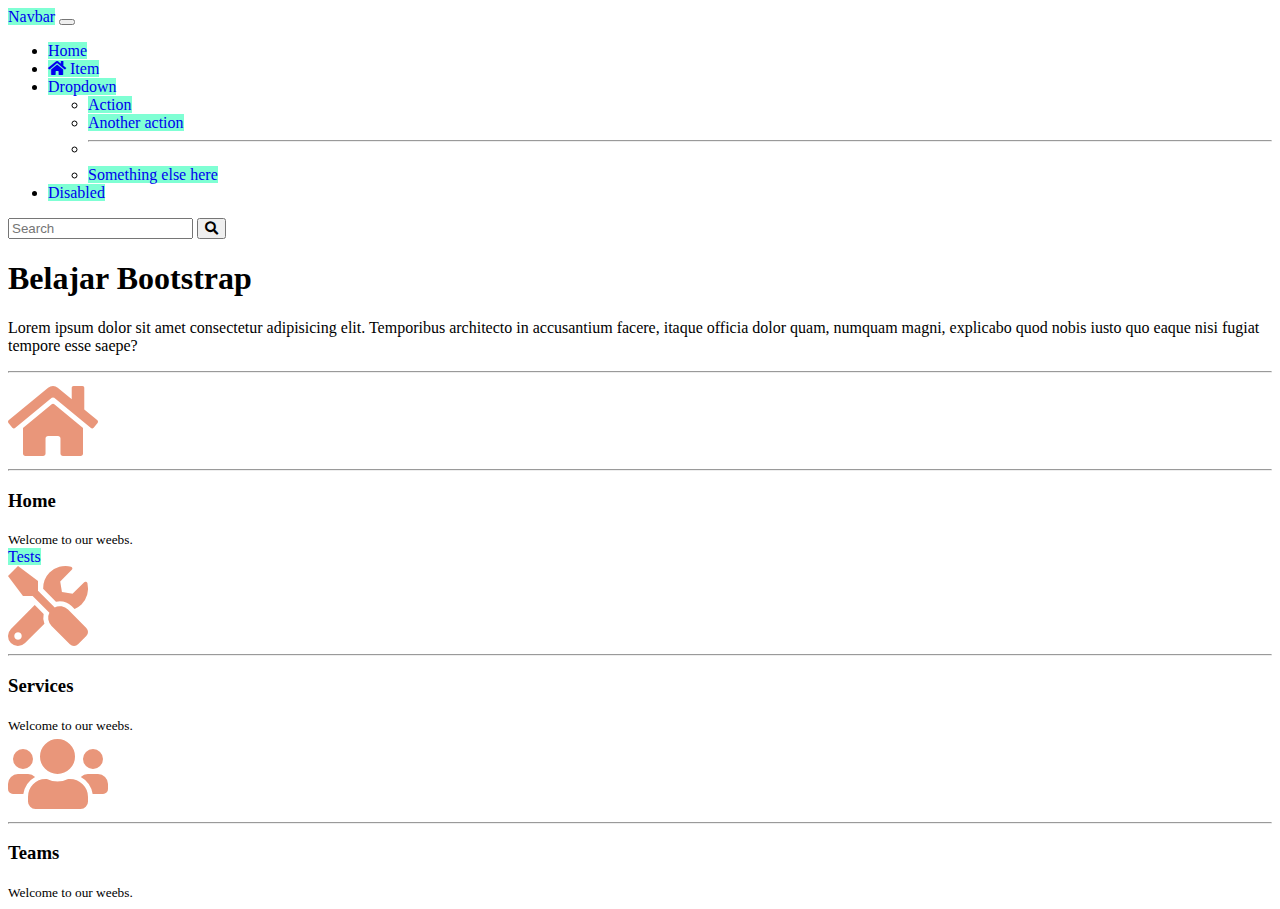
<file: belajar-bootstrap/index.html>
<!DOCTYPE html>
<html lang="en">
<head>
    <meta charset="UTF-8">
    <meta http-equiv="X-UA-Compatible" content="IE=edge">
    <meta name="viewport" content="width=device-width, initial-scale=1.0">
    <title>Document</title>
    <!-- Bootstrap 5.0 CSS -->
    <link href="https://cdn.jsdelivr.net/npm/bootstrap@5.1.0/dist/css/bootstrap.min.css" rel="stylesheet" integrity="sha384-KyZXEAg3QhqLMpG8r+8fhAXLRk2vvoC2f3B09zVXn8CA5QIVfZOJ3BCsw2P0p/We" crossorigin="anonymous">
    <!-- Font Awesome -->
    <link rel="stylesheet" href="https://cdnjs.cloudflare.com/ajax/libs/font-awesome/5.15.4/css/all.min.css" integrity="sha512-1ycn6IcaQQ40/MKBW2W4Rhis/DbILU74C1vSrLJxCq57o941Ym01SwNsOMqvEBFlcgUa6xLiPY/NS5R+E6ztJQ==" crossorigin="anonymous" referrerpolicy="no-referrer" />
    <!-- Custom CSS -->
    <link rel="stylesheet" href="css/style.css">
</head>
<body>
    <nav class="navbar navbar-expand-lg navbar-light bg-light">
        <div class="container">
          <a class="navbar-brand" href="#">Navbar</a>
          <button class="navbar-toggler" type="button" data-bs-toggle="collapse" data-bs-target="#navbarSupportedContent" aria-controls="navbarSupportedContent" aria-expanded="false" aria-label="Toggle navigation">
            <span class="navbar-toggler-icon"></span>
          </button>
          <div class="collapse navbar-collapse" id="navbarSupportedContent">
            <ul class="navbar-nav mx-auto mb-2 mb-lg-0">
              <li class="nav-item">
                <a class="nav-link active" aria-current="page" href="#">Home</a>
              </li>
              <li class="nav-item">
                <a class="nav-link" href="#">
                    <i class="fas fa-home me-1"></i>
                    Item
                </a>
              </li>
              <li class="nav-item dropdown">
                <a class="nav-link dropdown-toggle" href="#" id="navbarDropdown" role="button" data-bs-toggle="dropdown" aria-expanded="false">
                  Dropdown
                </a>
                <ul class="dropdown-menu" aria-labelledby="navbarDropdown">
                  <li><a class="dropdown-item" href="#">Action</a></li>
                  <li><a class="dropdown-item" href="#">Another action</a></li>
                  <li><hr class="dropdown-divider"></li>
                  <li><a class="dropdown-item" href="#">Something else here</a></li>
                </ul>
              </li>
              <li class="nav-item">
                <a class="nav-link disabled" href="#" tabindex="-1" aria-disabled="true">Disabled</a>
              </li>
            </ul>
            <form class="d-flex">
              <input class="form-control me-2" type="search" placeholder="Search" aria-label="Search">
              <button class="btn btn-outline-success" type="submit"><i class="fas fa-search"></i></button>
            </form>
          </div>
        </div>
      </nav>
    <div class="container text-center mb-3">
        <h1>Belajar Bootstrap</h1>
        <p>Lorem ipsum dolor sit amet consectetur adipisicing elit. Temporibus architecto in accusantium facere, itaque officia dolor quam, numquam magni, explicabo quod nobis iusto quo eaque nisi fugiat tempore esse saepe?</p>
        <hr/>
    </div>
    <div class="services container mb-3">
        <div class="row text-center">
            <div class="col-md-4">
                <div class="card">
                    <div class="card-body">
                        <div class="w-100">
                            <i class="fas fa-home"></i>
                            <hr>
                        </div>
                        <div class="w-100">
                            <h3>Home</h3>
                            <small>Welcome to our weebs.</small>
                        </div>
                    </div>
                    <a href="#">Tests</a>
                </div>
            </div>
            <div class="col-md-4">
                <div class="card">
                    <div class="card-body">
                        <div class="w-100">
                            <i class="fas fa-tools"></i>
                            <hr>
                        </div>
                        <div class="w-100">
                            <h3>Services</h3>
                            <small>Welcome to our weebs.</small>
                        </div>
                    </div>
                </div>
            </div>
            <div class="col-md-4">
                <div class="card">
                    <div class="card-body">
                        <div class="w-100">
                            <i class="fas fa-users"></i>
                            <hr>
                        </div>
                        <div class="w-100">
                            <h3>Teams</h3>
                            <small>Welcome to our weebs.</small>
                        </div>
                    </div>
                </div>
            </div>
        </div>
    </div>


    <!-- Bootstrap 5.0 JS -->
    <script src="https://cdn.jsdelivr.net/npm/bootstrap@5.1.0/dist/js/bootstrap.bundle.min.js" integrity="sha384-U1DAWAznBHeqEIlVSCgzq+c9gqGAJn5c/t99JyeKa9xxaYpSvHU5awsuZVVFIhvj" crossorigin="anonymous"></script>
</body>
</html>
</file>
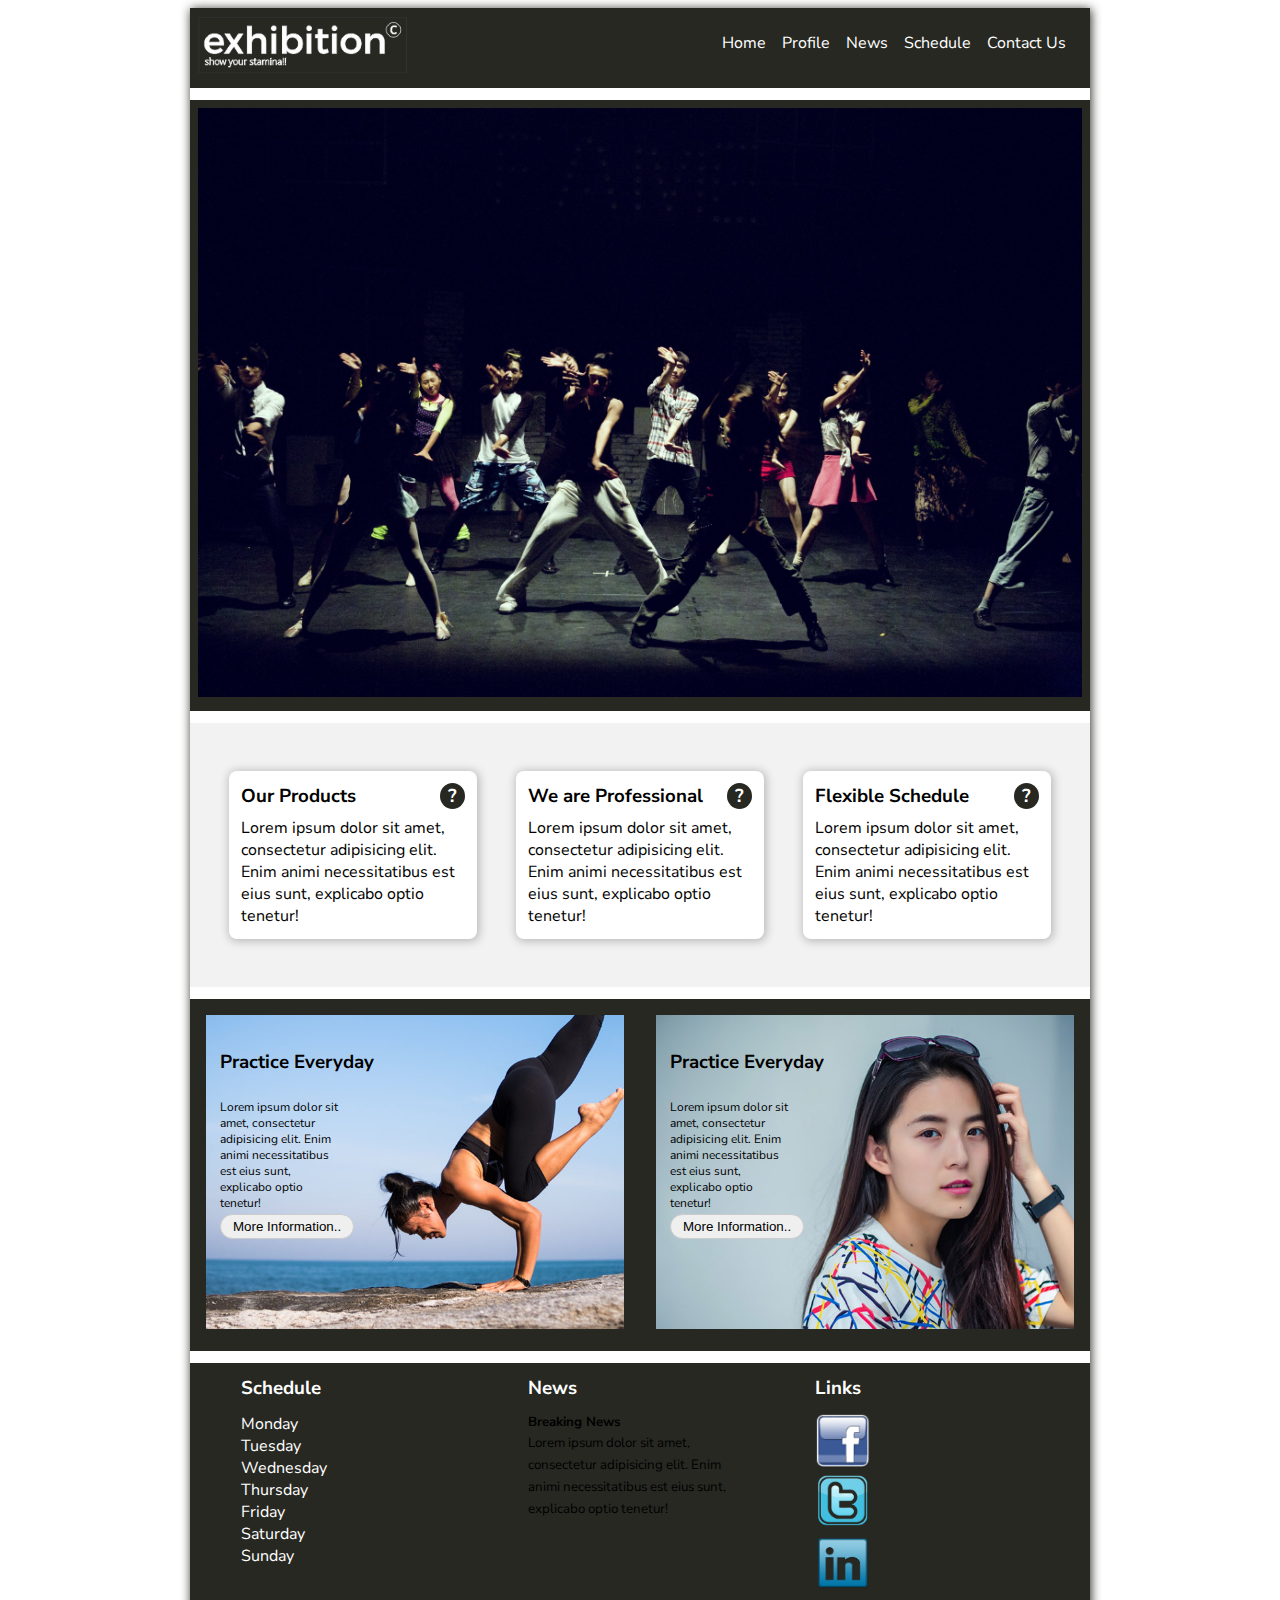
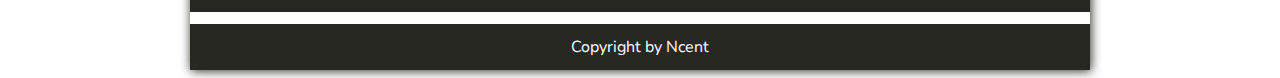
<file: exhibition.github.io/index.html>
<!DOCTYPE html>
<html lang="en">
  <head>
    <meta charset="UTF-8" />
    <meta http-equiv="X-UA-Compatible" content="IE=edge" />
    <meta name="viewport" content="width=device-width, initial-scale=1.0" />
    <title>Exhibition</title>
    <link rel="shortcut icon" href="images/favicon.ico" type="image/x-icon" />
    <link rel="stylesheet" href="css/custom.css" />
  </head>
  <body>
    <div class="container">
      <div class="header">
        <div class="header-left">
          <img src="images/exhibitionlogo.png" alt="" />
        </div>
        <div class="header-right">
          <ul>
            <li><a href="contact.html">Contact Us</a></li>
            <li><a href="schedule.html">Schedule</a></li>
            <li><a href="news.html">News</a></li>
            <li><a href="profile.html" target="_blank">Profile</a></li>
            <li><a href="index.html">Home</a></li>
          </ul>
        </div>
      </div>
      <div class="banner">
        <img src="images/photo1.jpeg" alt="" />
      </div>
      <div class="information">
        <div class="info-box">
          <h3>Our Products <span class="question-mark">?</span></h3>
          <p>
            Lorem ipsum dolor sit amet, consectetur adipisicing elit. Enim animi
            necessitatibus est eius sunt, explicabo optio tenetur!
          </p>
        </div>
        <div class="info-box">
          <h3>We are Professional <span class="question-mark">?</span></h3>
          <p>
            Lorem ipsum dolor sit amet, consectetur adipisicing elit. Enim animi
            necessitatibus est eius sunt, explicabo optio tenetur!
          </p>
        </div>
        <div class="info-box">
          <h3>Flexible Schedule <span class="question-mark">?</span></h3>
          <p>
            Lorem ipsum dolor sit amet, consectetur adipisicing elit. Enim animi
            necessitatibus est eius sunt, explicabo optio tenetur!
          </p>
        </div>
      </div>
      <div class="words">
        <div class="words-box">
          <img src="images/show1.jpg" alt="" />
          <h3>Practice Everyday</h3>
          <p>
            Lorem ipsum dolor sit amet, consectetur adipisicing elit. Enim animi
            necessitatibus est eius sunt, explicabo optio tenetur!
          </p>
          <button class="words-btn">More Information..</button>
        </div>
        <div class="words-box">
          <img src="images/show2.jpg" alt="" />
          <h3>Practice Everyday</h3>
          <p>
            Lorem ipsum dolor sit amet, consectetur adipisicing elit. Enim animi
            necessitatibus est eius sunt, explicabo optio tenetur!
          </p>
          <button class="words-btn">More Information..</button>
        </div>
      </div>
      <div class="schedule">
        <div class="schedule-box">
          <h3>Schedule</h3>
          <ul>
            <li><a href="">Monday</a></li>
            <li><a href="">Tuesday</a></li>
            <li><a href="">Wednesday</a></li>
            <li><a href="">Thursday</a></li>
            <li><a href="">Friday</a></li>
            <li><a href="">Saturday</a></li>
            <li><a href="">Sunday</a></li>
          </ul>
        </div>
        <div class="schedule-box">
          <h3>News</h3>
          <div class="schedule-news">
            <h5>Breaking News</h5>
            <small
              >Lorem ipsum dolor sit amet, consectetur adipisicing elit. Enim
              animi necessitatibus est eius sunt, explicabo optio
              tenetur!</small
            >
          </div>
        </div>
        <div class="schedule-box">
          <h3>Links</h3>
          <ul>
            <li><img src="images/facebook.png" alt="" /></li>
            <li><img src="images/twitter.png" alt="" /></li>
            <li><img src="images/linkedin.png" alt="" /></li>
          </ul>
        </div>
      </div>
      <div class="footer">
        <p>Copyright by Ncent</p>
      </div>
    </div>
  </body>
</html>
</file>
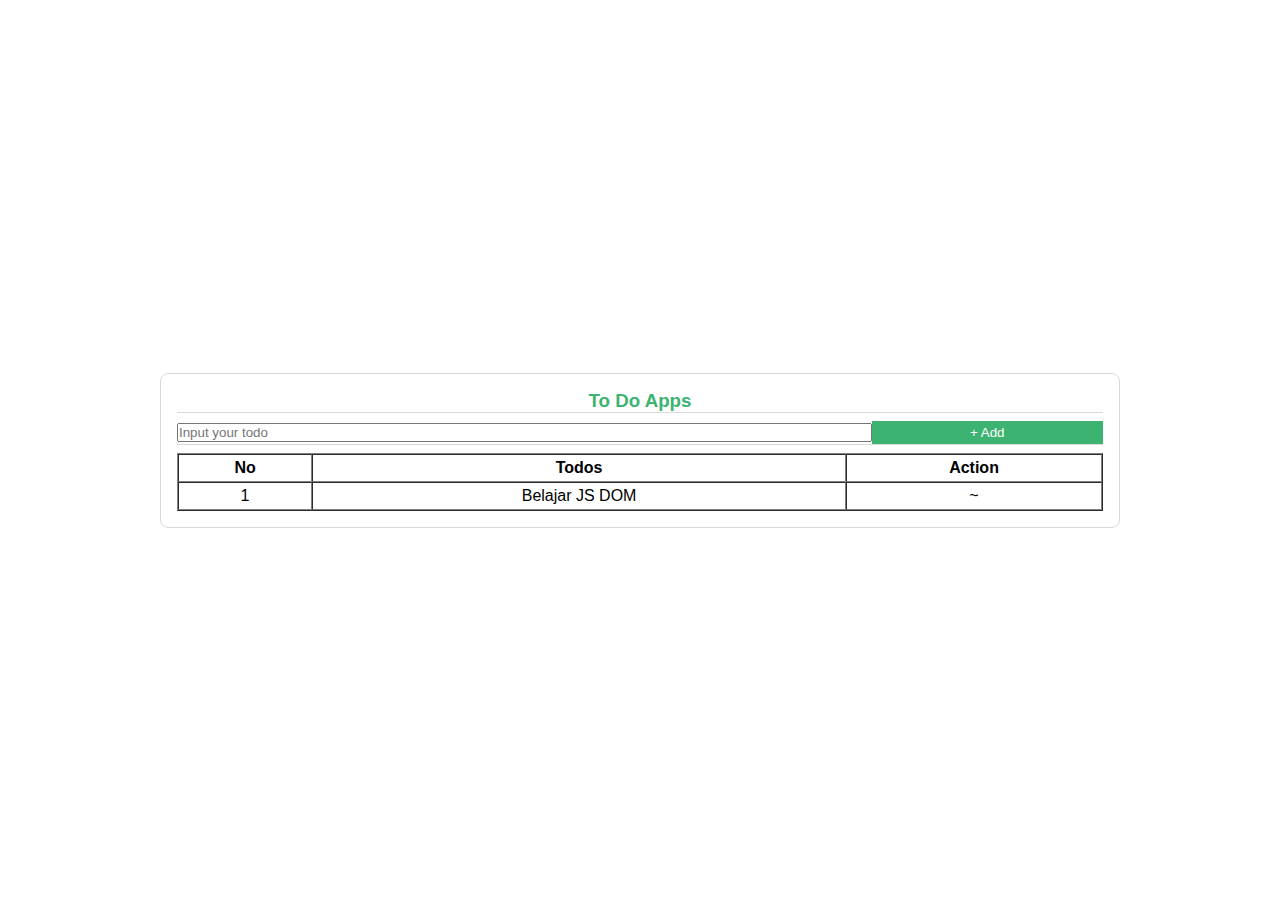
<file: js-dom/index.html>
<!DOCTYPE html>
<html lang="en">
  <head>
    <meta charset="UTF-8" />
    <meta http-equiv="X-UA-Compatible" content="IE=edge" />
    <meta name="viewport" content="width=device-width, initial-scale=1.0" />
    <title>JS DOM</title>
    <!-- CSS Bootstrap -->

    <!-- CSS -->
    <link rel="stylesheet" href="css/style.css" />
  </head>
  <body>
    <div class="container">
      <!-- <h1 id="greeting">Hello World</h1> -->
      <!-- <h1 id="afternoon">Good Afternoon</h1> -->
      <!-- <h1 id="name">Hai, Vincent.</h1> -->
      <!-- <div>
        <button id="buttonBlue" class="btn btn-blue">Click Me</button>
      </div>
      <div class="box">
        <button id="btn-plus" class="btn btn-blue">+ Add</button>
        <h1 id="total">0</h1>
        <button id="btn-minus" class="btn btn-blue">- Substract</button>
      </div> -->

      <!-- <div class="box">
        <form action="">
          <div>
            <label>Name :</label>
            <input type="text" id="name" placeholder="Input Name" />
          </div>
          <div>
            <label>Email :</label>
            <input type="email" id="email" placeholder="Input Name" />
          </div>
          <div>
            <label>Age :</label>
            <input type="number" id="age" placeholder="Input Name" />
          </div>
          <div>
              <button id="submitBtn" class="btn btn-blue">Submit</button>
          </div>
        </form>
      </div> -->
      <div class="box">
        <div class="box-heading">
          <h3>To Do Apps</h3>
        </div>
        <div class="box-add">
          <input id="add-todo" type="text" placeholder="Input your todo" />
          <button id="add-btn" class="btn btn-todo">+ Add</button>
        </div>
        <div class="box-table">
          <table cellspacing="0" border="1">
            <thead>
              <tr>
                <th>No</th>
                <th>Todos</th>
                <th>Action</th>
              </tr>
            </thead>
            <tbody id="t-body"></tbody>
          </table>
        </div>
      </div>
    </div>

    <!-- jQuery -->
    <script src="https://code.jquery.com/jquery-3.6.0.min.js"></script>
    <!-- JS Bootstrap -->

    <!-- Custom JS -->
    <script src="js/script.js"></script>
  </body>
</html>
</file>
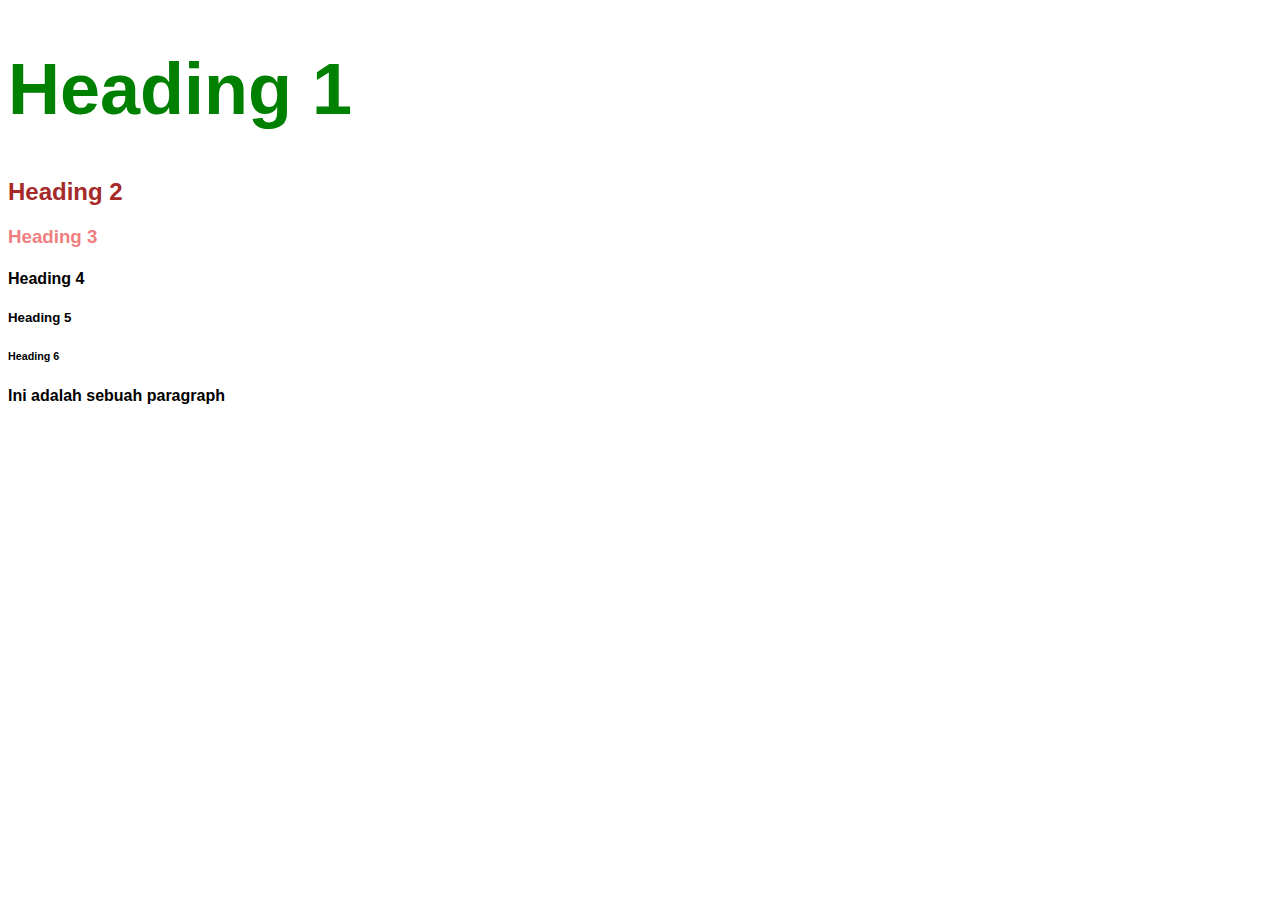
<file: web-1-kolom/index.html>
<!DOCTYPE html>
<html lang="en">
<head>
    <meta charset="UTF-8">
    <meta http-equiv="X-UA-Compatible" content="IE=edge">
    <meta name="viewport" content="width=device-width, initial-scale=1.0">
    <title>Web 1 Kolom</title>
    <link rel="stylesheet" href="style.css">
</head>
<body>
    <h1>Heading 1</h1>
    <h2>Heading 2</h2>
    <h3>Heading 3</h3>
    <h4>Heading 4</h4>
    <h5>Heading 5</h5>
    <h6>Heading 6</h6>

    <p>Ini adalah sebuah paragraph</p>
</body>
</html>
</file>
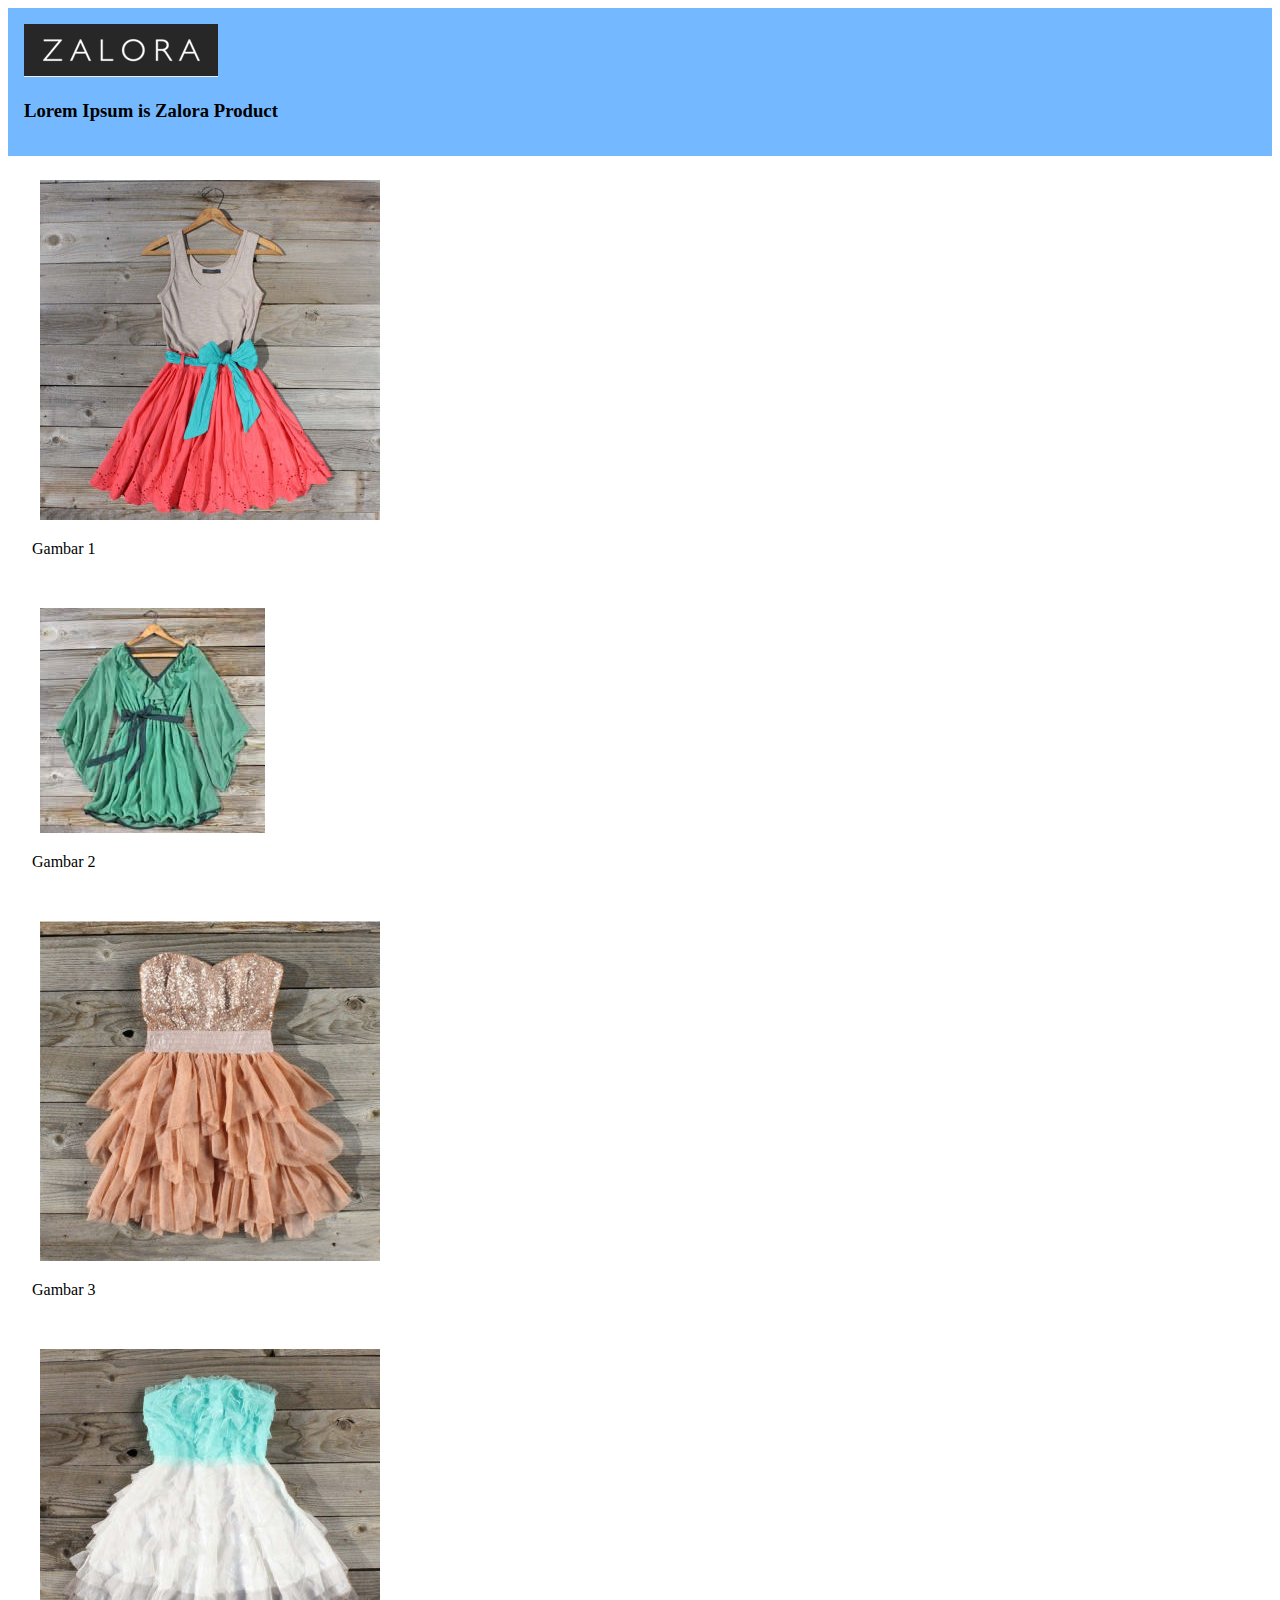
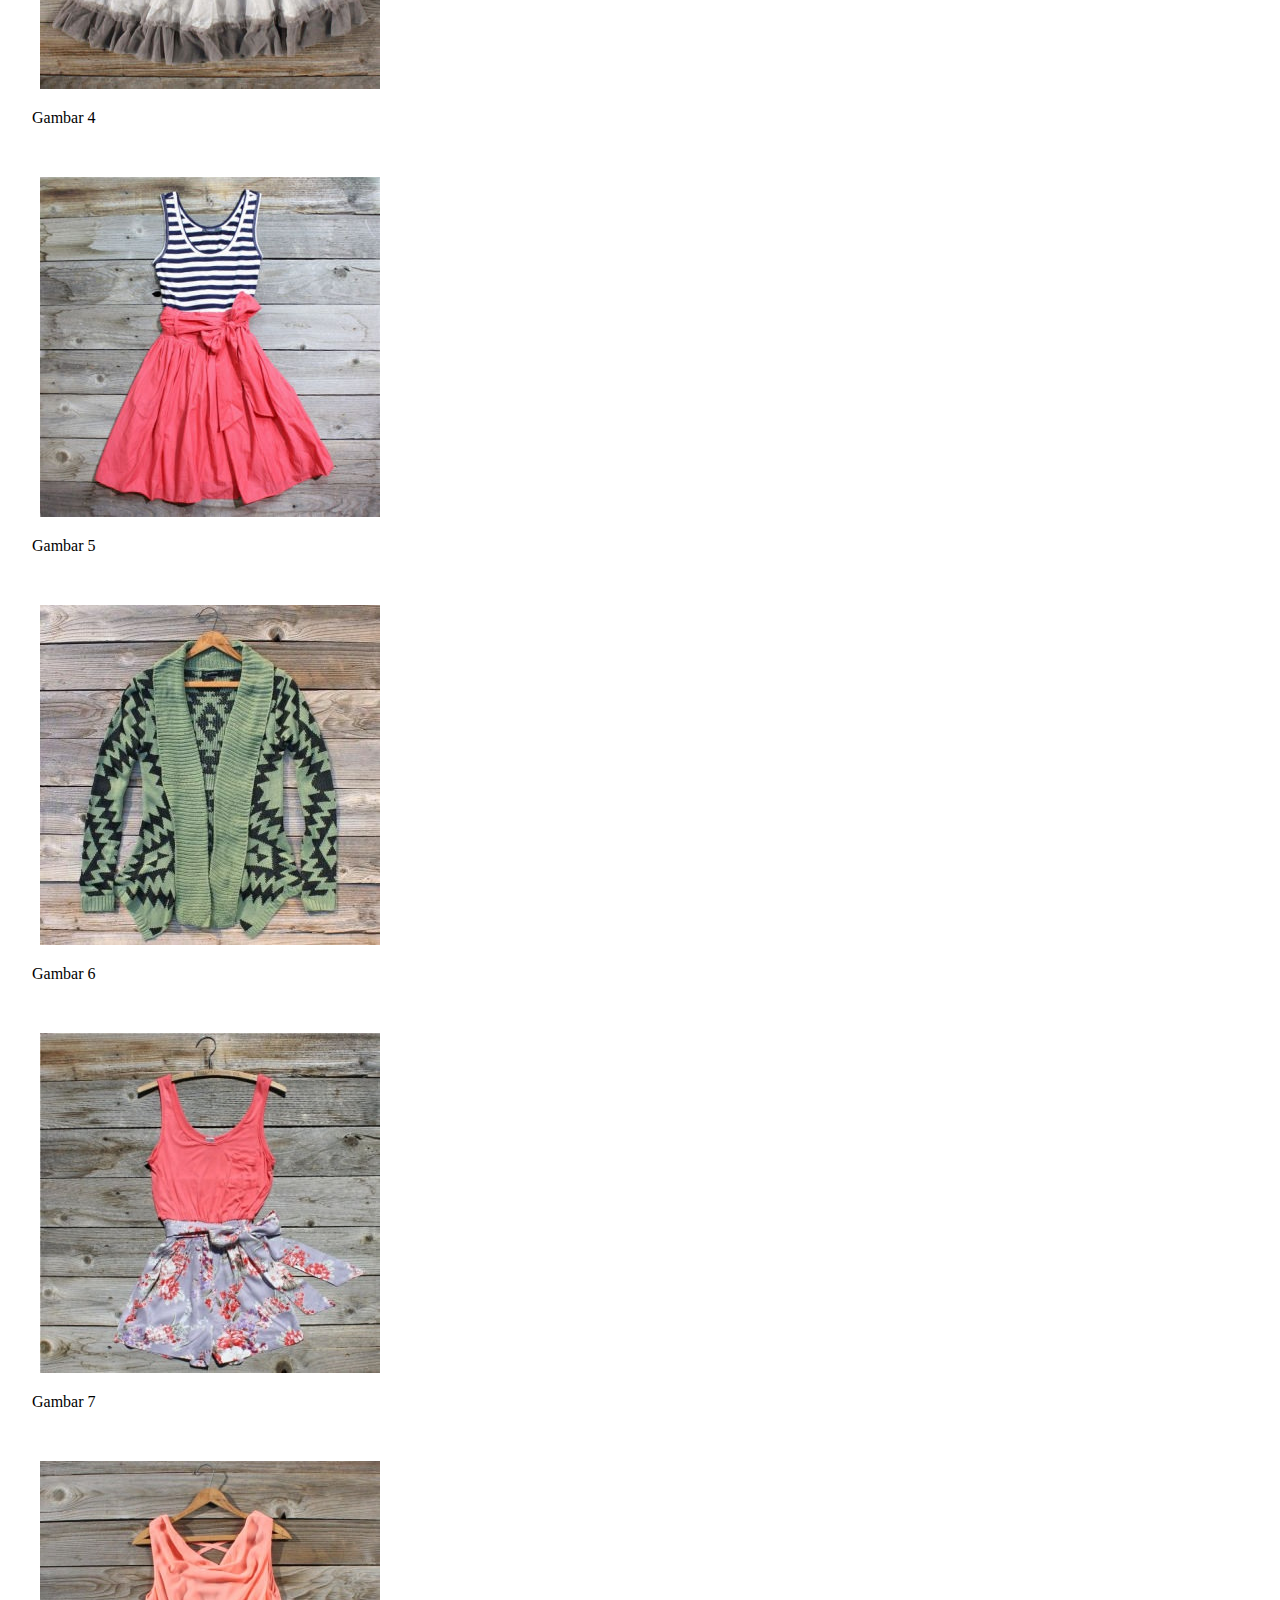
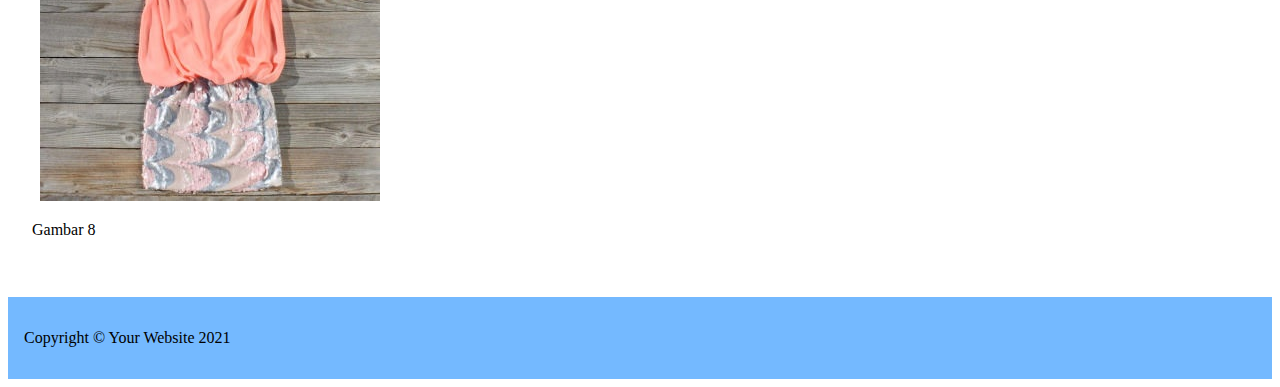
<file: zalora-answer/index.html>
<!DOCTYPE html>
<html lang="en">
  <head>
    <meta charset="UTF-8" />
    <meta http-equiv="X-UA-Compatible" content="IE=edge" />
    <meta name="viewport" content="width=device-width, initial-scale=1.0" />
    <title>Document</title>
    <!-- Bootstrap CSS -->
    <!-- CSS only -->
    <link
      href="https://cdn.jsdelivr.net/npm/bootstrap@5.1.0/dist/css/bootstrap.min.css"
      rel="stylesheet"
      integrity="sha384-KyZXEAg3QhqLMpG8r+8fhAXLRk2vvoC2f3B09zVXn8CA5QIVfZOJ3BCsw2P0p/We"
      crossorigin="anonymous"
    />
    <!-- Custom CSS -->
    <link rel="stylesheet" href="css/style.css" />
  </head>
  <body>
    <div class="header container-fluid">
      <div class="container text-center">
        <a href="index.html">
            <img src="images/logo.png" alt="Logo" />
        </a>
        <h3>Lorem Ipsum is Zalora Product</h3>
      </div>
    </div>
    <div class="article container-fluid">
      <div class="container text-center">
        <div class="row">
          <div class="card mb-3 col-md-3 col-sm-4 col-6">
            <a href="gambar.html">
              <img class="img-fluid" src="images/gambar1.jpg" alt="" />
              <p>Gambar 1</p>
            </a>
          </div>
          <div class="card mb-3 col-md-3 col-sm-4 col-6">
            <a href="gambar.html">
              <img class="img-fluid" src="images/gambar2.jpg" alt="" />
              <p>Gambar 2</p>
            </a>
          </div>
          <div class="card mb-3 col-md-3 col-sm-4 col-6">
            <a href="gambar.html">
              <img class="img-fluid" src="images/gambar3.jpg" alt="" />
              <p>Gambar 3</p>
            </a>
          </div>
          <div class="card mb-3 col-md-3 col-sm-4 col-6">
            <a href="gambar.html">
              <img class="img-fluid" src="images/gambar4.jpg" alt="" />
              <p>Gambar 4</p>
            </a>
          </div>
          <div class="card mb-3 col-md-3 col-sm-4 col-6">
            <a href="gambar.html">
              <img class="img-fluid" src="images/gambar5.jpg" alt="" />
              <p>Gambar 5</p>
            </a>
          </div>
          <div class="card mb-3 col-md-3 col-sm-4 col-6">
            <a href="gambar.html">
              <img class="img-fluid" src="images/gambar6.jpg" alt="" />
              <p>Gambar 6</p>
            </a>
          </div>
          <div class="card mb-3 col-md-3 col-sm-4 col-6">
            <a href="gambar.html">
              <img class="img-fluid" src="images/gambar7.jpg" alt="" />
              <p>Gambar 7</p>
            </a>
          </div>
          <div class="card mb-3 col-md-3 col-sm-4 col-6">
            <a href="gambar.html">
              <img class="img-fluid" src="images/gambar8.jpg" alt="" />
              <p>Gambar 8</p>
            </a>
          </div>

        </div>
      </div>
    </div>
    <div class="footer container-fluid">
      <div class="container text-center">
        <p>Copyright &copy; Your Website 2021</p>
      </div>
    </div>

    <!-- JavaScript Bundle with Popper -->
    <script
      src="https://cdn.jsdelivr.net/npm/bootstrap@5.1.0/dist/js/bootstrap.bundle.min.js"
      integrity="sha384-U1DAWAznBHeqEIlVSCgzq+c9gqGAJn5c/t99JyeKa9xxaYpSvHU5awsuZVVFIhvj"
      crossorigin="anonymous"
    ></script>
  </body>
</html>
</file>
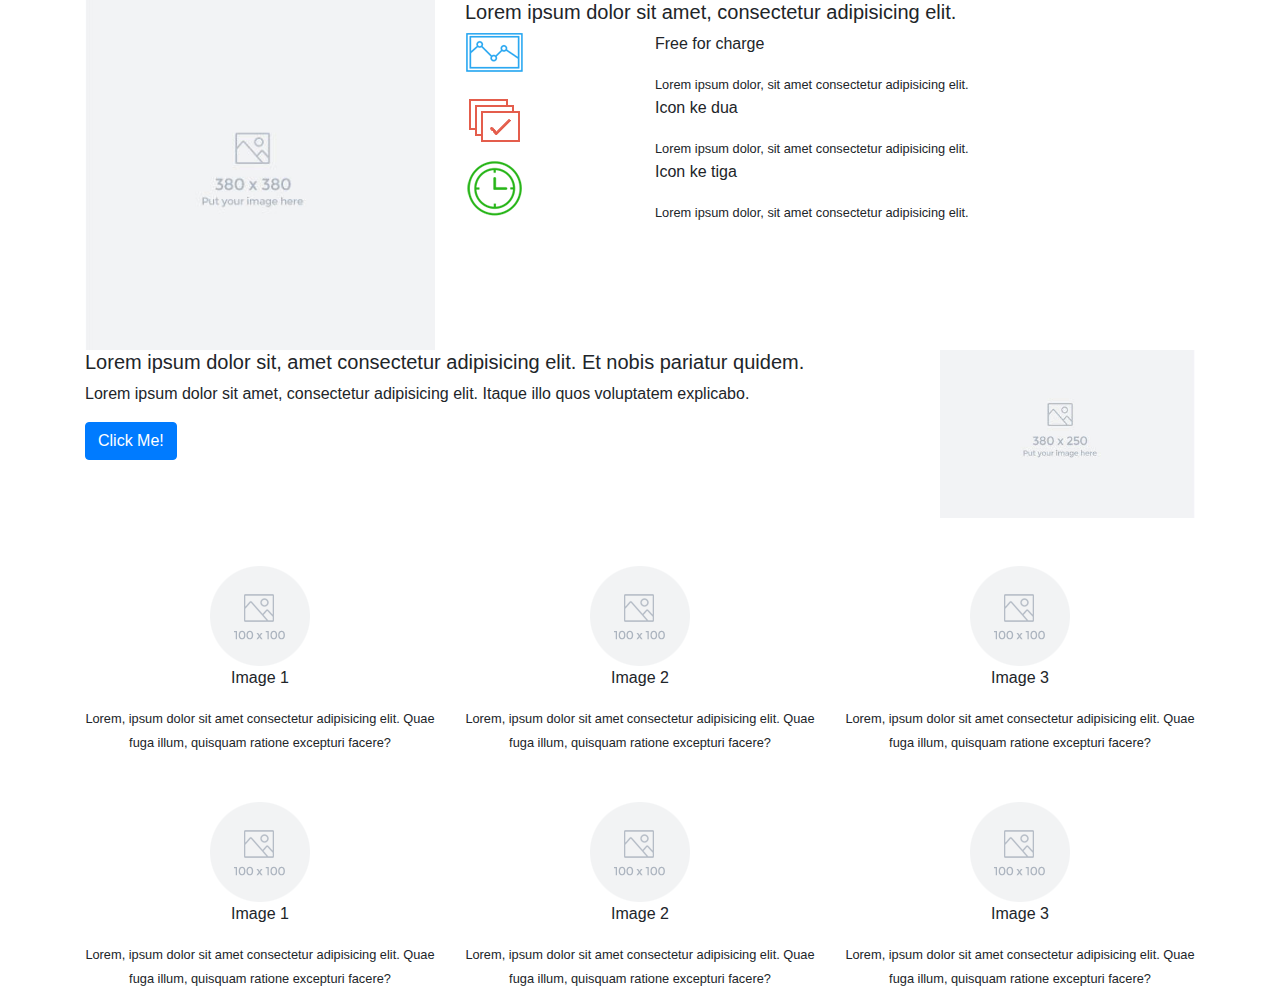
<file: Latihan/Latihan Bootstrap/index.html>
<!DOCTYPE html>
<html lang="en">
<head>
    <meta charset="UTF-8">
    <meta name="viewport" content="width=device-width, initial-scale=1.0">
    <title>Latihan Bootstrap</title>
    <!-- Bootstrap CSS -->
    <link rel="stylesheet" href="bootstrap-4.4.1-dist/css/bootstrap.min.css">
    <!-- jQuery -->
    <style src="jquery-3.4.1.min.js"></style>
    <!-- Bootstrap JS -->
    <style src="bootstrap-4.4.1-dist/js/bootstrap.min.js"></style>
</head>
<body>
    <div class="container">
        <div class="row">
            <div class="col-md-4">
                <img class="img-fluid" src="images/380x380.jpg" alt="">
            </div>
            <div class="col-md-8">
                <h5>Lorem ipsum dolor sit amet, consectetur adipisicing elit. </h5>
                <div class="row">
                    <div class="col-md-3">
                        <img class="img-fluid" src="images/icon-color-1.png" alt="">
                    </div>
                    <div class="col-md-9">
                        <p>Free for charge</p>
                        <small>Lorem ipsum dolor, sit amet consectetur adipisicing elit. </small>
                    </div>
                </div>
                <div class="row">
                    <div class="col-md-3">
                        <img class="img-fluid" src="images/icon-color-2.png" alt="">
                    </div>
                    <div class="col-md-9">
                        <p>Icon ke dua</p>
                        <small>Lorem ipsum dolor, sit amet consectetur adipisicing elit. </small>
                    </div>
                </div>
                <div class="row">
                    <div class="col-md-3">
                        <img class="img-fluid" src="images/icon-color-3.png" alt="">
                    </div>
                    <div class="col-md-9">
                        <p>Icon ke tiga</p>
                        <small>Lorem ipsum dolor, sit amet consectetur adipisicing elit. </small>
                    </div>
                </div>
            </div>
        </div>
        <div class="row">
            <div class="col-md-9">
                <h5>Lorem ipsum dolor sit, amet consectetur adipisicing elit. Et nobis pariatur quidem.</h5>
                <p>Lorem ipsum dolor sit amet, consectetur adipisicing elit. Itaque illo quos voluptatem explicabo. </p>
                <button type="button" class="btn btn-primary">Click Me!</button>
            </div>
            <div class="col-md-3">
                <img class="img-fluid" src="images/380x250.jpg" alt="">
            </div>
        </div>
        <div class="row text-center mt-5">
            <div class="col-md-4">
                <img class="rounder-circle" src="images/100x100.png" alt="">
                <p>Image 1</p>
                <small>Lorem, ipsum dolor sit amet consectetur adipisicing elit. Quae fuga illum, quisquam ratione excepturi facere?</small>
            </div>
            <div class="col-md-4">
                <img class="rounder-circle" src="images/100x100.png" alt="">
                <p>Image 2</p>
                <small>Lorem, ipsum dolor sit amet consectetur adipisicing elit. Quae fuga illum, quisquam ratione excepturi facere?</small>
            </div>
            <div class="col-md-4">
                <img class="rounder-circle" src="images/100x100.png" alt="">
                <p>Image 3</p>
                <small>Lorem, ipsum dolor sit amet consectetur adipisicing elit. Quae fuga illum, quisquam ratione excepturi facere?</small>
            </div>
        </div>
        <div class="row text-center mt-5">
            <div class="col-md-4">
                <img class="rounder-circle" src="images/100x100.png" alt="">
                <p>Image 1</p>
                <small>Lorem, ipsum dolor sit amet consectetur adipisicing elit. Quae fuga illum, quisquam ratione excepturi facere?</small>
            </div>
            <div class="col-md-4">
                <img class="rounder-circle" src="images/100x100.png" alt="">
                <p>Image 2</p>
                <small>Lorem, ipsum dolor sit amet consectetur adipisicing elit. Quae fuga illum, quisquam ratione excepturi facere?</small>
            </div>
            <div class="col-md-4">
                <img class="rounder-circle" src="images/100x100.png" alt="">
                <p>Image 3</p>
                <small>Lorem, ipsum dolor sit amet consectetur adipisicing elit. Quae fuga illum, quisquam ratione excepturi facere?</small>
            </div>
        </div>
    </div>
</body>
</html>
</file>
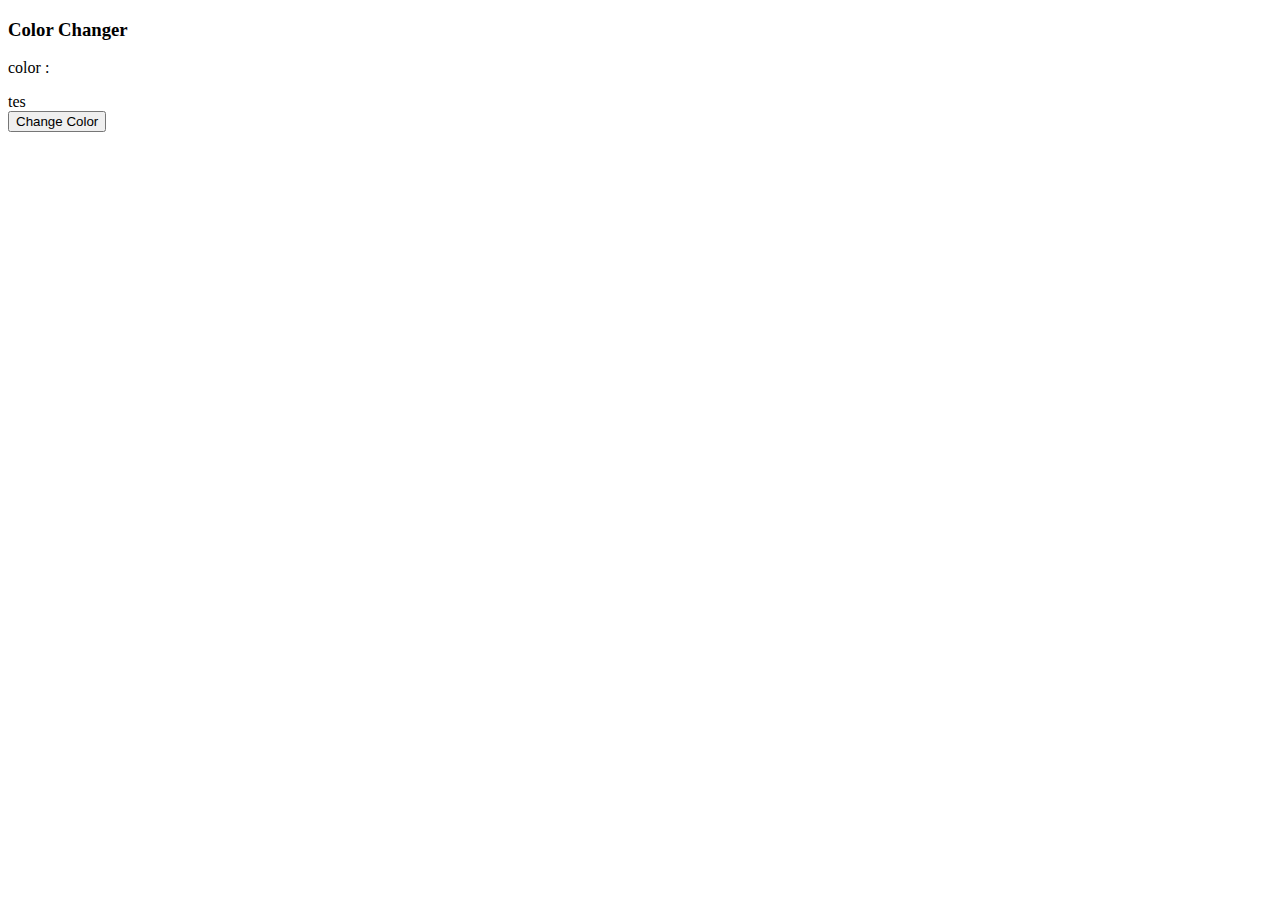
<file: Latihan/bg-changer.html>
<!DOCTYPE html>
<html lang="en">

<head>
    <meta charset="UTF-8">
    <meta name="viewport" content="width=device-width, initial-scale=1.0">
    <title>Document</title>
</head>

<body>
    <h3>Color Changer</h3>
    <div class="info">
        <p>color :</p>
        <span id="warna">tes</span>
    </div>
    <button id="btn">Change Color</button>

	<script type="text/javascript" src="https://code.jquery.com/jquery-3.4.1.min.js"></script>

    <script>
        var colors = ["red","blue","green"]
        

        $(document).ready(function(){
            $('#btn').click(function(){
                var random = Math.floor(Math.random() * 3)
                console.log(random)
                
                $('#warna').html = random;

                $('body').css({
                    'background' : colors[random],
                    'transition' : 'all 0.2s'
                })

            })

        })
    </script>
</body>

</html>
</file>
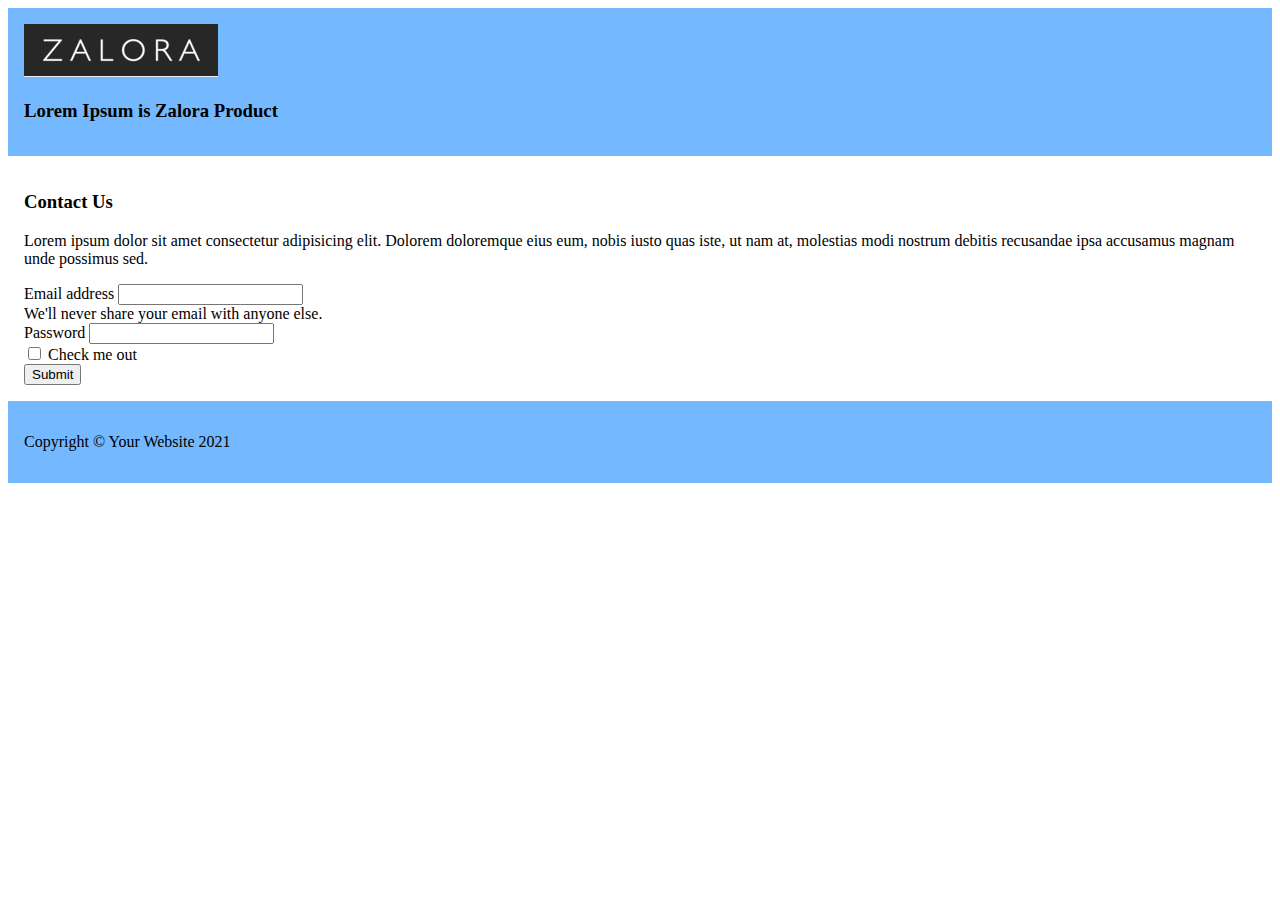
<file: zalora-answer/form.html>
<!DOCTYPE html>
<html lang="en">
  <head>
    <meta charset="UTF-8" />
    <meta http-equiv="X-UA-Compatible" content="IE=edge" />
    <meta name="viewport" content="width=device-width, initial-scale=1.0" />
    <title>Document</title>
    <!-- Bootstrap CSS -->
    <!-- CSS only -->
    <link
      href="https://cdn.jsdelivr.net/npm/bootstrap@5.1.0/dist/css/bootstrap.min.css"
      rel="stylesheet"
      integrity="sha384-KyZXEAg3QhqLMpG8r+8fhAXLRk2vvoC2f3B09zVXn8CA5QIVfZOJ3BCsw2P0p/We"
      crossorigin="anonymous"
    />
    <!-- Custom CSS -->
    <link rel="stylesheet" href="css/style.css" />
  </head>
  <body>
    <div class="header container-fluid">
      <div class="container text-center">
        <a href="index.html">
            <img src="images/logo.png" alt="Logo" />
        </a>
        <!-- <img src="images/logo.png" alt="Logo" /> -->
        <h3>Lorem Ipsum is Zalora Product</h3>
      </div>
    </div>
    <div class="article container-fluid">
      <div class="container">
          <div class="row">
              <div class="col-md-8 mx-auto">
                  <div class="row">
                      <div class="col-md-6">
                          <h3>Contact Us</h3>
                          <p>Lorem ipsum dolor sit amet consectetur adipisicing elit. Dolorem doloremque eius eum, nobis iusto quas iste, ut nam at, molestias modi nostrum debitis recusandae ipsa accusamus magnam unde possimus sed.</p>
                      </div>
                      <div class="col-md-6">
                        <form>
                            <div class="mb-3">
                              <label for="exampleInputEmail1" class="form-label">Email address</label>
                              <input type="email" class="form-control" id="exampleInputEmail1" aria-describedby="emailHelp">
                              <div id="emailHelp" class="form-text">We'll never share your email with anyone else.</div>
                            </div>
                            <div class="mb-3">
                              <label for="exampleInputPassword1" class="form-label">Password</label>
                              <input type="password" class="form-control" id="exampleInputPassword1">
                            </div>
                            <div class="mb-3 form-check">
                              <input type="checkbox" class="form-check-input" id="exampleCheck1">
                              <label class="form-check-label" for="exampleCheck1">Check me out</label>
                            </div>
                            <button type="submit" class="btn btn-primary">Submit</button>
                          </form>
                      </div>
                  </div>
              </div>
          </div>
      </div>
    </div>
    <div class="footer container-fluid">
      <div class="container text-center">
        <p>Copyright &copy; Your Website 2021</p>
      </div>
    </div>

    <!-- JavaScript Bundle with Popper -->
    <script
      src="https://cdn.jsdelivr.net/npm/bootstrap@5.1.0/dist/js/bootstrap.bundle.min.js"
      integrity="sha384-U1DAWAznBHeqEIlVSCgzq+c9gqGAJn5c/t99JyeKa9xxaYpSvHU5awsuZVVFIhvj"
      crossorigin="anonymous"
    ></script>
  </body>
</html>
</file>
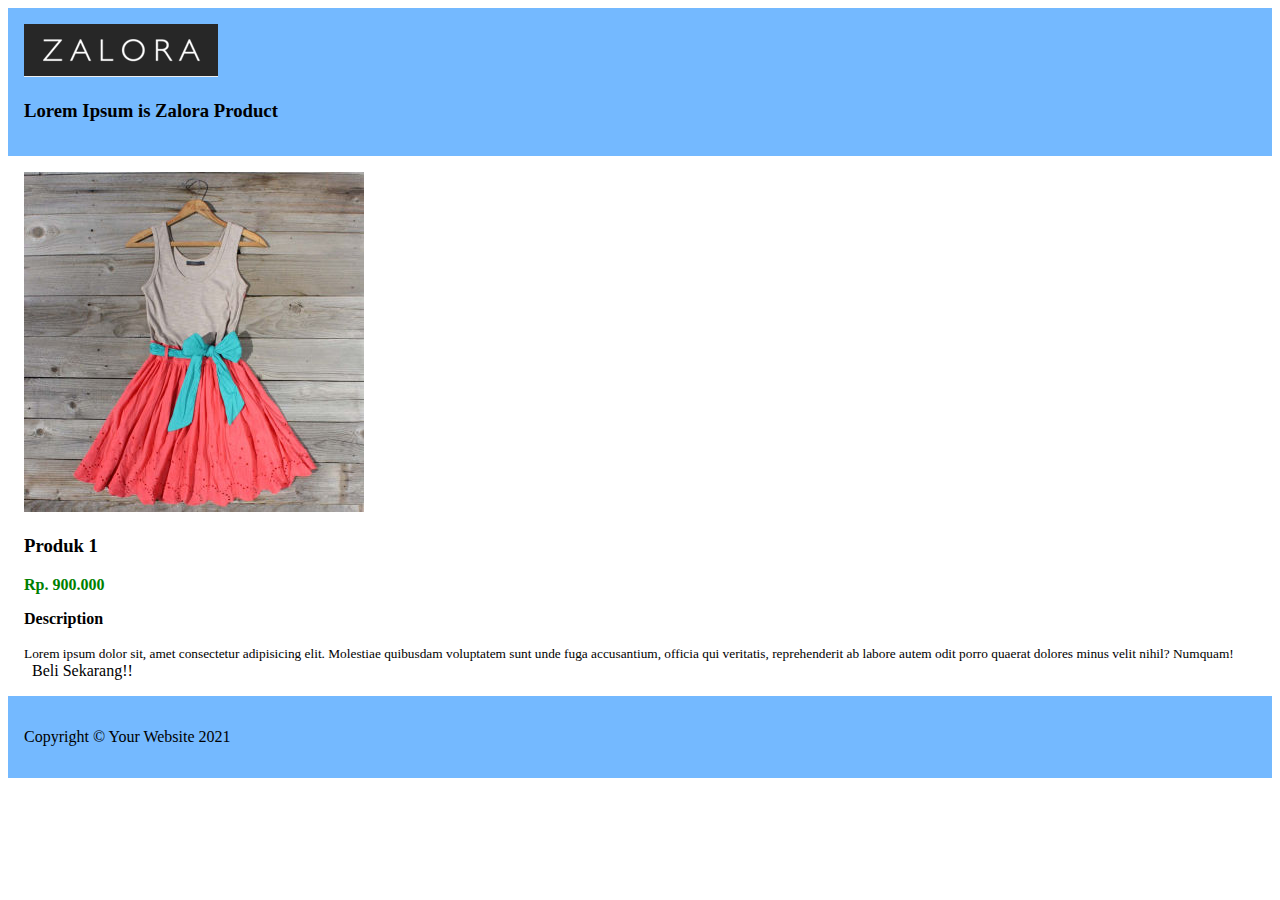
<file: zalora-answer/gambar.html>
<!DOCTYPE html>
<html lang="en">
  <head>
    <meta charset="UTF-8" />
    <meta http-equiv="X-UA-Compatible" content="IE=edge" />
    <meta name="viewport" content="width=device-width, initial-scale=1.0" />
    <title>Document</title>
    <!-- Bootstrap CSS -->
    <!-- CSS only -->
    <link
      href="https://cdn.jsdelivr.net/npm/bootstrap@5.1.0/dist/css/bootstrap.min.css"
      rel="stylesheet"
      integrity="sha384-KyZXEAg3QhqLMpG8r+8fhAXLRk2vvoC2f3B09zVXn8CA5QIVfZOJ3BCsw2P0p/We"
      crossorigin="anonymous"
    />
    <!-- Custom CSS -->
    <link rel="stylesheet" href="css/style.css" />
  </head>
  <body>
    <div class="header container-fluid">
      <div class="container text-center">
        <a href="index.html">
            <img src="images/logo.png" alt="Logo" />
        </a>
        <!-- <img src="images/logo.png" alt="Logo" /> -->
        <h3>Lorem Ipsum is Zalora Product</h3>
      </div>
    </div>
    <div class="article container-fluid">
      <div class="container">
          <div class="row">
              <div class="col-md-8 mx-auto">
                <div class="row">
                    <div class="col-md-6">
                        <img class="img-fluid" src="images/gambar1.jpg" alt="">
                    </div>
                    <div class="col-md-6">
                        <h3>Produk 1</h3>
                        <p class="price">Rp. 900.000</p>
                        <div class="description mb-3">
                            <p>Description</p>
                            <small>Lorem ipsum dolor sit, amet consectetur adipisicing elit. Molestiae quibusdam voluptatem sunt unde fuga accusantium, officia qui veritatis, reprehenderit ab labore autem odit porro quaerat dolores minus velit nihil? Numquam!</small>
                        </div>
                        <a class="btn btn-primary btn-block" href="form.html">Beli Sekarang!!</a>
                    </div>
                </div>
              </div>
          </div>
      </div>
    </div>
    <div class="footer container-fluid">
      <div class="container text-center">
        <p>Copyright &copy; Your Website 2021</p>
      </div>
    </div>

    <!-- JavaScript Bundle with Popper -->
    <script
      src="https://cdn.jsdelivr.net/npm/bootstrap@5.1.0/dist/js/bootstrap.bundle.min.js"
      integrity="sha384-U1DAWAznBHeqEIlVSCgzq+c9gqGAJn5c/t99JyeKa9xxaYpSvHU5awsuZVVFIhvj"
      crossorigin="anonymous"
    ></script>
  </body>
</html>
</file>
<file: belajar-bootstrap/css/style.css>
.services .fas {
    color: darksalmon;
    font-size: 5rem;
}

a {
    text-decoration: none;
    background-color: aquamarine;
    width: 100%;
}
</file>
<file: exhibition.github.io/css/custom.css>
@import url('https://fonts.googleapis.com/css2?family=Nunito+Sans&display=swap');

:root {
    --primary-color : #272822;
    --blue-color : #0277a9;
    --font-size-primary : 16px;
}

body {
    font-family: 'Nunito Sans', sans-serif;
}
* {
    padding : 0;
    margin : 0;
    box-sizing: border-box;
}
/* rem -> root element : 16px*/
.container {
    width: 900px;
    margin : 0.5rem auto;
    box-shadow: 1px 1px 10px 0.1px var(--primary-color);
}
.header {
    overflow:hidden;
    background-color: var(--primary-color);
    width:100%;
    height : 5rem;
    margin-bottom: 0.75rem;
}
.header-left {
    width: 25%;
    float: left;
    padding : 0.5rem; 
}
.header-left img {
    width: 100%;
}
.header-right {
    width: 75%;
    float: right;
    height: 100%;
    padding : 1rem;
}
.header-right ul li {
    list-style: none;
}
.header-right ul li a {
    float:right;
    text-decoration: none;
    color: #ffffff;
    padding : 0.5rem 0 ;
    margin-right: 0.5rem;
    margin-left: 0.5rem;
}
.header-right ul li a:hover {
    border-bottom : 2px solid #ffffff;
    /* background: #ffffff; */
}

.banner {
    width : 100%;
    padding : 0.5rem;
    background: var(--primary-color);
    margin-bottom: 0.75rem;
}

.banner img {
    width : 100%;
}

.information {
    width: 100%;
    display: flex;
    justify-content: space-evenly;
    padding: 3rem 0 ;
    background-color: rgba(0,0,0,0.05);
    margin-bottom: 0.75rem;
}
.info-box {
    width : 27.5%;
    /* border: 1px solid rgba(0,0,0,0.25); */
    background: #ffffff;
    border-radius: 0.5rem;
    padding: 0.75rem;
    box-shadow: 1px 1px 10px 0.1px rgba(0,0,0,0.25);
}
.info-box h3 {
    margin-bottom: 0.5rem;
}
.question-mark {
    cursor: pointer;
    background-color: var(--primary-color);
    color: #ffffff;
    padding: 0 0.5rem;
    text-align: center;
    float: right;
    border-radius : 50%;
}

.words {
    width: 100%;
    display: flex;
    justify-content: space-between;
    margin-bottom: 0.75rem;
}
.words-box {
    width: 50%;
    padding : 1rem;
    background-color: var(--primary-color);
    position: relative;
}
.words img {
    width: 100%;
}
.words h3, .words p, .words button  {
    position: absolute;
    z-index : 100;
}
.words h3 {
    top: 50px;
    left : 30px;
}
.words p {
    left: 30px;
    top : 100px;
    width: 125px;
    font-size : 0.75rem;
}
.words button {
    left: 30px;
    top : 215px;
}
.words-btn {
    border : 1px solid #cccccc;
    padding : 0.25rem 0.75rem;
    border-radius :1rem;
}
.words-btn:hover {
    background-color : #ffffff;
}

.schedule {
    width : 100%;
    background-color: var(--primary-color);
    display: flex;
    justify-content: space-evenly;
    margin-bottom: 0.75rem;
}
.schedule-box {
    width: 27.5%;
    padding :0.75rem;
}
.schedule-box img {
    width: 3.5rem;
}
.schedule-box > h3 { /* direct child */
    color : #ffffff;
    margin-bottom: 0.75rem;
}
.schedule-box > ul li {
    list-style: none;
}
.schedule-box > ul li a {
    color : #ffffff;
    text-decoration: none;
}
.schedule-box > ul li a:hover {
    color : var(--blue-color)
}

.footer {
    width : 100%;
    text-align : center;
    background-color: var(--primary-color);
    padding : 0.75rem;
    color: #ffffff;
}
.profile {
    width : 100%;
    text-align : center;
    padding: 1.5rem 0 3rem 0;
}
.profile > h1 {
    margin-bottom: 5rem;
}
.profile > .d-flex{
    width : 100%;
    display: flex;
    justify-content: space-evenly;
}
.pro-box {
    width : 27.5%;
    padding: 0.5rem;
    text-align: center;
    border-radius: 0.5rem;
    padding: 0.75rem;
    border: 1px solid #ccc;
}
.pro-box img {
    width: 50%;
    border-radius: 50%;
    margin-top: -75px;
    box-shadow: 1px 1px 10px 0.1px rgba(0,0,0,0.25);
}

.location {
    width : 100%;
    display: flex;
    flex-direction: column;
    background-color: var(--primary-color);
    color: #ffffff;
    padding: 5rem;
    
}
.location-box {
    width : 100%;
    display: flex;
}
.location-box-child:nth-child(1){
    width : 30%;
    margin-bottom: 2rem;
}
.location-box-child:nth-child(2){
    width : 70%;
    padding: 2rem;
}
.location-box-child > img{
    width : 100%;
    transform: rotate(-5deg);
}
.location-box-child h3, .location-box-child p{
    margin-bottom:1rem;
    transform: rotate(5deg);
}
.location-box-child a {
    color: white;
    text-decoration: none;
    transform: rotate(-5deg);
}
</file>
<file: js-dom/css/style.css>
* {
    padding: 0;
    margin: 0;
    box-sizing: border-box;
}

.container {
    width: 100%;
    height: 100vh;
    display: flex;
    justify-content: center;
    align-items: center;
    flex-direction: column;
    font-family: 'Segoe UI', Tahoma, Geneva, Verdana, sans-serif;
}
.box {
    padding: 1rem;
    width: 75%;
    border: 1px solid rgba(0, 0, 0, 0.15);
    border-radius: .5rem;
    display: flex;
    justify-content: space-between;
    align-items: center;
    flex-direction: column;
}
.box-heading, .box-add, .box-table {
    width: 100%;
}
.box-heading{
    text-align: center;
    border-bottom: 1px solid rgba(0, 0, 0, 0.15);
    margin-bottom: .5rem;
    color: mediumseagreen;
}
.box-add {
    border-bottom: 1px solid rgba(0, 0, 0, 0.15);
    margin-bottom: .5rem;
    display: flex;
    justify-content: space-between;
    align-items: center;
}
.box-add input {
    width: 75%;
}
.box-add .btn-todo{
    width: 25%;
    background-color: mediumseagreen;
    color: #ffffff;
}
.box-table{
    text-align: center;
}
table {
    width: 100%;
}
.box-table th, .box-table td{
    padding: .25rem
}
.btn {
    padding: .25rem;
    border: none;
}
.btn-blue{
    background-color: cornflowerblue;
    color: #ffffff;
}
.btn-blue:hover{
    background-color: cadetblue;
}
</file>
<file: web-1-kolom/style.css>
/*
selector {
    properties: value;
}
*/

body {
    font-family: 'Segoe UI', Tahoma, Geneva, Verdana, sans-serif;
}

h1 {
    color: green;
    font-size: 72px;
}

h2{
    color: brown;
}

h3 {
    color: lightcoral;
}

p {
    font-weight: bold;
}
</file>
<file: zalora-answer/css/style.css>
.header {
    background-color: #74b9ff;
    padding: 1rem;
}
/* .header-container {
    background-color: red;
} */

.article {
    padding: 1rem;
}
.article a {
    text-decoration: none;
    color: #000;
    padding: 0.5rem;
}
.article .card{
    padding: 0.5rem;
}
.article .card:hover{
    box-shadow: 0.1px 0.1px 2.5px 2.5px rgba(0,0,0,0.5);
}

.price {
    color: green;
    font-weight: bold;
}
.description p{
    font-weight: bold;
}
.footer {
    padding: 1rem;
    background-color: #74b9ff;
}
</file>
